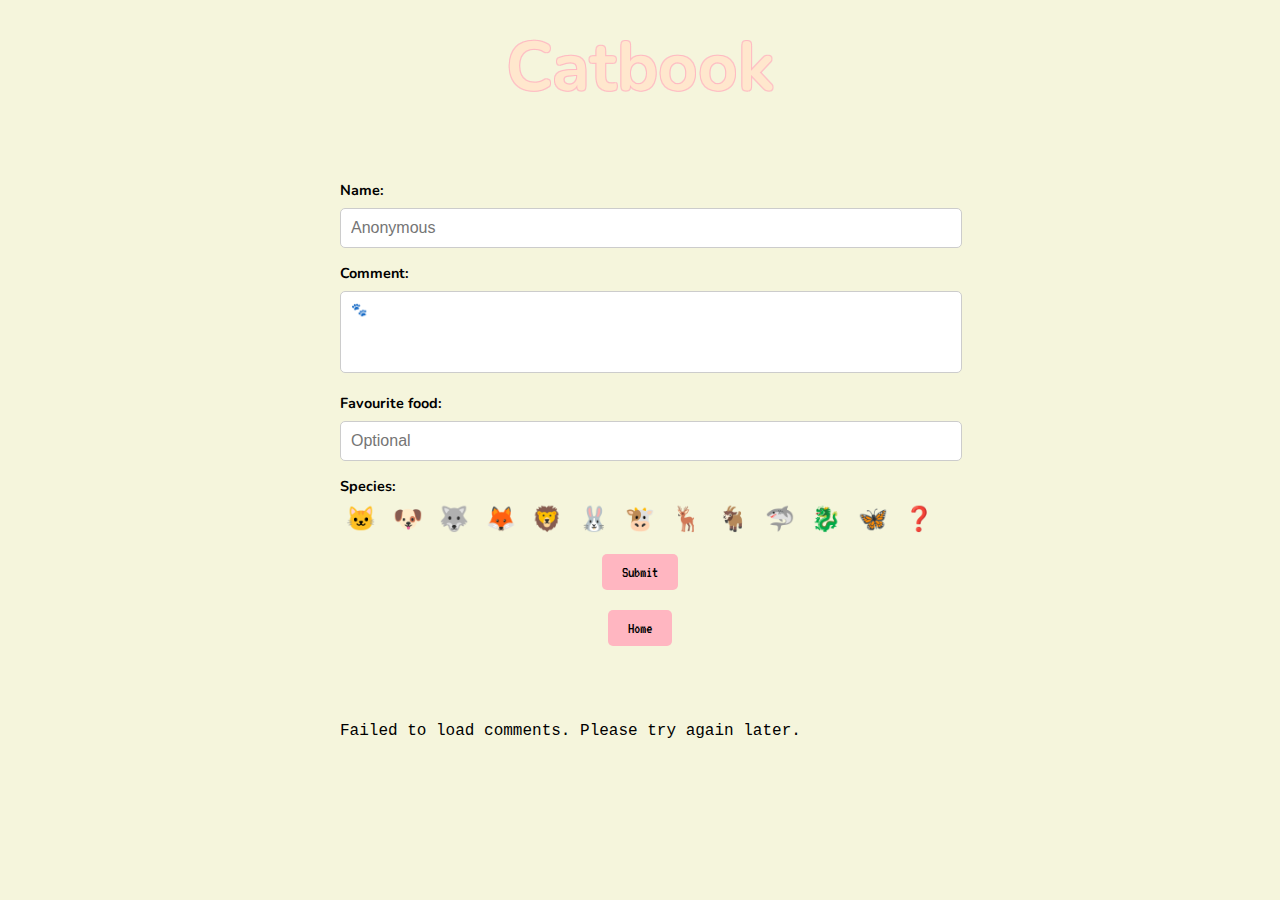
<file: oldindex.html>
<!DOCTYPE html>
<html lang="en">
<head>
<meta charset="UTF-8">
<meta name="viewport" content="width=device-width, initial-scale=1.0">
<title>>Catbook</title>
<style>
@font-face {
font-family: 'hack-regular';
src: url('hack-regular.ttf') format('truetype');
}

@font-face {
font-family: 'honeybee';
src: url('honeybee.ttf') format('truetype');
}

@font-face {
font-family: 'nunito';
src: url('nunito.ttf') format('truetype');
}

body {
font-family: 'Courier New', monospace;
margin: 0;
padding: 0;
background-color: beige;
display: flex;
flex-direction: column;
justify-content: center;
align-items: center;
}

@media (max-width: 1366px) and (max-height: 768px) {

body {
display: flex;
flex-direction: column;
justify-content: center;
align-items: center;
margin: 0;
}

}

h1 {
text-align: center;
margin-top: 20px;
font-size: 4.3em;
color: #ffe7cd;
font-family: 'nunito', sans-serif; 
text-shadow: 
-1px -1px 0 rgba(255, 182, 193, 0.8), 
1px -1px 0 rgba(255, 182, 193, 0.8), 
-1px  1px 0 rgba(255, 182, 193, 0.8), 
1px  1px 0 rgba(255, 182, 193, 0.8); 
}

h1 span {
color: pink;
}

label {
display: block;
margin-bottom: 8px;
font-weight: bold;
color: darkbrown;
font-family: 'nunito', sans-serif; 
font-size: 0.9em;
}

.form-container {
margin: 20px auto;
width: 90%;
max-width: 600px;
}

.form-container input,
.form-container textarea {
width: 100%;
padding: 10px;
margin-bottom: 15px;
border: 1px solid #ccc;
border-radius: 5px;
font-size: 1em;
}

.form-container textarea {
resize: none;
}

.species-buttons {
display: flex;
      flex-wrap: wrap;
justify-content: space-between;
margin-bottom: 15px;
}

.species-buttons button {
font-size: 1.5rem;
border: none;
background: none;
cursor: pointer;
}

.species-buttons button:hover {
transform: scale(1.2);
}

.comments-section {
margin: 20px auto;
width: 90%;
max-width: 600px;
}

.comment {
background-color: rgba(255, 231, 205, 255); 
color: #333; 
padding: 20px;
margin-bottom: 15px;
border-radius: 10px;
border: 1px solid rgba(255, 192, 203, 0.6); 
font-family: 'Arial', sans-serif; 
font-size: 0.9rem;
white-space: pre-wrap;
word-wrap: break-word;
overflow-wrap: break-word;
position: relative;
width: 100%;
box-sizing: border-box;
backdrop-filter: blur(5px); 
}
.comment iframe {
width: 100%; 
height: auto; 
aspect-ratio: 16 / 9; 
border-radius: 8px; 
max-width: 100%; 
}

.comment h4 {
margin: 0 0 5px;
}

.comment small {
display: block;
margin-top: 5px;
color: grey;
}

.submit-button {
display: block;
margin: 20px auto;
background-color: #ffb6c1;
transition: background-color 0.3s, transform 0.2s;
color: black;
padding: 10px 20px;
border: none;
border-radius: 5px;
cursor: pointer;
font-size: 1em;
font-family: 'hack-regular';
}


.submit-button:hover {
background-color: #ff9a9e; 
transform: scale(1.05); 
}

.submit-button:active {
background-color: #e6788e; 
transform: scale(0.95); 
}

.home-btn {
display: block;
margin: 20px auto;
background-color: #ffb6c1;
transition: background-color 0.3s, transform 0.2s;
color: black;
padding: 10px 20px;
border: none;
border-radius: 5px;
cursor: pointer;
font-size: 1em;
font-family: 'hack-regular';
}

.home-btn:hover {
background-color: #ff9a9e; 
transform: scale(1.05); 
}

.home-btn:active {
background-color: #e6788e; 
transform: scale(0.95); 
}
</style>
</head>



<body>
<h1>Catbook</h1>

<div class="form-container">
<form id="guestbook-form">
<label for="name">Name:</label>
<input type="text" id="name" name="name" required required placeholder="Anonymous">

<label for="comment">Comment:</label>
<textarea id="comment" name="comment" rows="4" maxlength="10000" required placeholder="🐾"></textarea>

<label for="question">Favourite food:</label>
<input type="text" id="question" name="question" placeholder="Optional">

<label for="species">Species:</label>
<div class="species-buttons" id="species-buttons">
<button type="button" data-species="🐱">🐱</button>
<button type="button" data-species="🐶">🐶</button>
<button type="button" data-species="🐺">🐺</button>
<button type="button" data-species="🦊">🦊</button>
<button type="button" data-species="🦁">🦁</button>
<button type="button" data-species="🐰">🐰</button>
<button type="button" data-species="🐮">🐮</button>
<button type="button" data-species="🦌">🦌</button>
<button type="button" data-species="🐐">🐐</button>
<button type="button" data-species="🦈">🦈</button>
<button type="button" data-species="🐉">🐉</button>
<button type="button" data-species="🦋">🦋</button>
<button type="button" data-species="❓">❓</button>
</div>

<button type="submit" class="submit-button">Submit</button>
<button class="home-btn" id="home-btn" onclick="window.location.href='/';">Home</button>
</form>
</div>

<div class="comments-section" id="comments-section"></div>



<script>
const form = document.getElementById('guestbook-form');
const commentsSection = document.getElementById('comments-section');
const speciesButtons = document.querySelectorAll('#species-buttons button');
let selectedSpecies = '';

const webAppUrl = 'https://script.google.com/macros/s/AKfycbx7bzct-SU2XZ0OgiSQhH76NGyh6oSHkngglBgWLd9-wr76G4uPvtjRw31DifL59iadtA/exec';

const cooldownPeriod = 5 * 60 * 1000;

speciesButtons.forEach(button => {
button.addEventListener('click', () => {
selectedSpecies = button.dataset.species;
speciesButtons.forEach(btn => btn.style.opacity = '0.5');
button.style.opacity = '1';
});
});

form.addEventListener('submit', (e) => {
e.preventDefault();

const lastSubmissionTime = localStorage.getItem('lastSubmissionTime');
const now = Date.now();

if (lastSubmissionTime && now - lastSubmissionTime < cooldownPeriod) {
alert('5 minutes between each comment, please!');
return;
}

const name = document.getElementById('name').value.trim();
const commentText = document.getElementById('comment').value.trim();
const question = document.getElementById('question').value.trim() || null;


if (!name || !commentText) {
alert('Name and comment cannot be empty!');
return;
}

const data = {
name,
species: selectedSpecies || '❓',
comment: commentText,
question,
};

fetch(webAppUrl, {
method: 'POST',
mode: 'no-cors',
headers: { 'Content-Type': 'application/json' },
body: JSON.stringify(data),
});

localStorage.setItem('lastSubmissionTime', now);

form.reset();
selectedSpecies = '';
speciesButtons.forEach(btn => btn.style.opacity = '1');
loadComments();
});

async function loadComments() {
try {
const response = await fetch(webAppUrl);
if (!response.ok) throw new Error('Failed to load comments.');


const { comments = [], questions = [] } = await response.json();
console.log('Fetched comments and questions:', { comments, questions });

commentsSection.innerHTML = '';
comments
.slice() 
.reverse() 
.forEach(({ timestamp, name, species, comment }) => {
const questionData = questions.find(q => {
const commentTimestamp = new Date(timestamp).toISOString().slice(0, 19); 
const questionTimestamp = new Date(q.timestamp).toISOString().slice(0, 19); 
return (
q.name.trim().toLowerCase() === name.trim().toLowerCase() &&
commentTimestamp === questionTimestamp
);
});
const questionText = questionData ? questionData.question : null;

const commentEl = document.createElement('div');
commentEl.classList.add('comment');

const nameEl = document.createElement('h4');
nameEl.textContent = `${species || '❓'} ${name || 'Anonymous'}`;
commentEl.appendChild(nameEl);


const textEl = document.createElement('p');
const ytRegex = /(?:https?:\/\/)?(?:www\.)?(?:youtube\.com\/watch\?v=|youtu\.be\/)([a-zA-Z0-9_-]+)/g;
const match = comment.match(ytRegex);
if (match) {
const videoId = match[0].split("v=")[1]?.split("&")[0] || match[0].split("/").pop().split("?")[0];
const iframe = document.createElement('iframe');
iframe.width = "100%"; 
iframe.height = "315";
iframe.src = `https://www.youtube.com/embed/${videoId}`;
iframe.frameBorder = "0";
iframe.allowFullscreen = true;
iframe.style.borderRadius = "8px"; 
const filteredComment = comment.replace(ytRegex, "").trim();
if (filteredComment) {
textEl.textContent = filteredComment;
commentEl.appendChild(textEl);
}
commentEl.appendChild(iframe);
} else {
textEl.textContent = comment || 'No comment provided.';
commentEl.appendChild(textEl);
}




if (questionText) {
const questionEl = document.createElement('p');
questionEl.textContent = `Favourite food: ${questionText}`;
commentEl.appendChild(questionEl);
}

const dateEl = document.createElement('small');
dateEl.textContent = timestamp ? formatDate(timestamp) : 'Invalid Date';
commentEl.appendChild(dateEl);

commentsSection.appendChild(commentEl);
});
} catch (error) {
console.error('Error loading comments:', error.message);
commentsSection.innerHTML = '<p>Failed to load comments. Please try again later.</p>';
}
}

function formatDate(timestamp) {
if (timestamp.includes('/')) return timestamp;
const date = new Date(timestamp);
if (isNaN(date)) return 'Invalid Date';
return `${date.getDate().toString().padStart(2, '0')}/${
       (date.getMonth() + 1).toString().padStart(2, '0')
     }/${date.getFullYear()}, ${date.toLocaleTimeString()} `;
}

setTimeout(() => {
loadComments();
}, 500);
</script>
</body>
</html>
</file>
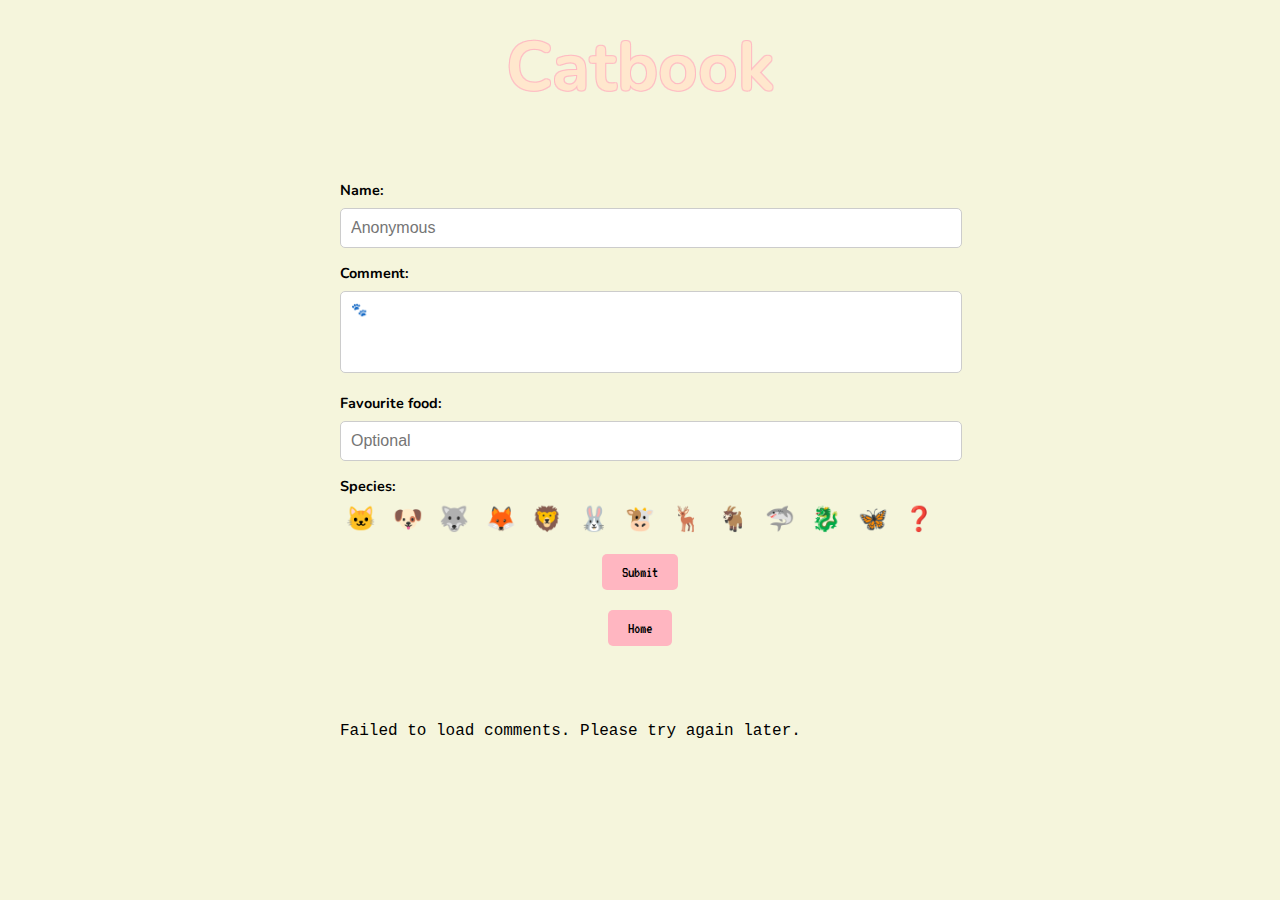
<file: oldindex438975.html>
<!DOCTYPE html>
<html lang="en">
<head>
<meta charset="UTF-8">
<meta name="viewport" content="width=device-width, initial-scale=1.0">
<title>>Catbook</title>
<style>
@font-face {
font-family: 'hack-regular';
src: url('hack-regular.ttf') format('truetype');
}

@font-face {
font-family: 'honeybee';
src: url('honeybee.ttf') format('truetype');
}

@font-face {
font-family: 'nunito';
src: url('nunito.ttf') format('truetype');
}

body {
font-family: 'Courier New', monospace;
margin: 0;
padding: 0;
background-color: beige;
display: flex;
flex-direction: column;
justify-content: center;
align-items: center;
}

@media (max-width: 1366px) and (max-height: 768px) {

body {
display: flex;
flex-direction: column;
justify-content: center;
align-items: center;
margin: 0;
}

}

h1 {
text-align: center;
margin-top: 20px;
font-size: 4.3em;
color: #ffe7cd;
font-family: 'nunito', sans-serif; 
text-shadow: 
-1px -1px 0 rgba(255, 182, 193, 0.8), 
1px -1px 0 rgba(255, 182, 193, 0.8), 
-1px  1px 0 rgba(255, 182, 193, 0.8), 
1px  1px 0 rgba(255, 182, 193, 0.8); 
}

h1 span {
color: pink;
}

label {
display: block;
margin-bottom: 8px;
font-weight: bold;
color: darkbrown;
font-family: 'nunito', sans-serif; 
font-size: 0.9em;
}

.form-container {
margin: 20px auto;
width: 90%;
max-width: 600px;
}

.form-container input,
.form-container textarea {
width: 100%;
padding: 10px;
margin-bottom: 15px;
border: 1px solid #ccc;
border-radius: 5px;
font-size: 1em;
}

.form-container textarea {
resize: none;
}

.species-buttons {
display: flex;
      flex-wrap: wrap;
justify-content: space-between;
margin-bottom: 15px;
}

.species-buttons button {
font-size: 1.5rem;
border: none;
background: none;
cursor: pointer;
}

.species-buttons button:hover {
transform: scale(1.2);
}

.comments-section {
margin: 20px auto;
width: 90%;
max-width: 600px;
}

.comment {
background-color: rgba(255, 231, 205, 255); 
color: #333; 
padding: 20px;
margin-bottom: 15px;
border-radius: 10px;
border: 1px solid rgba(255, 192, 203, 0.6); 
font-family: 'Arial', sans-serif; 
font-size: 0.9rem;
white-space: pre-wrap;
word-wrap: break-word;
overflow-wrap: break-word;
position: relative;
width: 100%;
box-sizing: border-box;
backdrop-filter: blur(5px); 
}
.comment iframe {
width: 100%; 
height: auto; 
aspect-ratio: 16 / 9; 
border-radius: 8px; 
max-width: 100%; 
}

.comment h4 {
margin: 0 0 5px;
}

.comment small {
display: block;
margin-top: 5px;
color: grey;
}

.submit-button {
display: block;
margin: 20px auto;
background-color: #ffb6c1;
transition: background-color 0.3s, transform 0.2s;
color: black;
padding: 10px 20px;
border: none;
border-radius: 5px;
cursor: pointer;
font-size: 1em;
font-family: 'hack-regular';
}


.submit-button:hover {
background-color: #ff9a9e; 
transform: scale(1.05); 
}

.submit-button:active {
background-color: #e6788e; 
transform: scale(0.95); 
}

.home-btn {
display: block;
margin: 20px auto;
background-color: #ffb6c1;
transition: background-color 0.3s, transform 0.2s;
color: black;
padding: 10px 20px;
border: none;
border-radius: 5px;
cursor: pointer;
font-size: 1em;
font-family: 'hack-regular';
}

.home-btn:hover {
background-color: #ff9a9e; 
transform: scale(1.05); 
}

.home-btn:active {
background-color: #e6788e; 
transform: scale(0.95); 
}
</style>
</head>



<body>
<h1>Catbook</h1>

<div class="form-container">
<form id="guestbook-form">
<label for="name">Name:</label>
<input type="text" id="name" name="name" required required placeholder="Anonymous">

<label for="comment">Comment:</label>
<textarea id="comment" name="comment" rows="4" maxlength="10000" required placeholder="🐾"></textarea>

<label for="question">Favourite food:</label>
<input type="text" id="question" name="question" placeholder="Optional">

<label for="species">Species:</label>
<div class="species-buttons" id="species-buttons">
<button type="button" data-species="🐱">🐱</button>
<button type="button" data-species="🐶">🐶</button>
<button type="button" data-species="🐺">🐺</button>
<button type="button" data-species="🦊">🦊</button>
<button type="button" data-species="🦁">🦁</button>
<button type="button" data-species="🐰">🐰</button>
<button type="button" data-species="🐮">🐮</button>
<button type="button" data-species="🦌">🦌</button>
<button type="button" data-species="🐐">🐐</button>
<button type="button" data-species="🦈">🦈</button>
<button type="button" data-species="🐉">🐉</button>
<button type="button" data-species="🦋">🦋</button>
<button type="button" data-species="❓">❓</button>
</div>

<button type="submit" class="submit-button">Submit</button>
<button class="home-btn" id="home-btn" onclick="window.location.href='/';">Home</button>
</form>
</div>

<div class="comments-section" id="comments-section"></div>



<script>
const form = document.getElementById('guestbook-form');
const commentsSection = document.getElementById('comments-section');
const speciesButtons = document.querySelectorAll('#species-buttons button');
let selectedSpecies = '';

const webAppUrl = 'https://script.google.com/macros/s/AKfycbx7bzct-SU2XZ0OgiSQhH76NGyh6oSHkngglBgWLd9-wr76G4uPvtjRw31DifL59iadtA/exec';

const cooldownPeriod = 5 * 60 * 1000;

speciesButtons.forEach(button => {
button.addEventListener('click', () => {
selectedSpecies = button.dataset.species;
speciesButtons.forEach(btn => btn.style.opacity = '0.5');
button.style.opacity = '1';
});
});

form.addEventListener('submit', (e) => {
e.preventDefault();

const lastSubmissionTime = localStorage.getItem('lastSubmissionTime');
const now = Date.now();

if (lastSubmissionTime && now - lastSubmissionTime < cooldownPeriod) {
alert('5 minutes between each comment, please!');
return;
}

const name = document.getElementById('name').value.trim();
const commentText = document.getElementById('comment').value.trim();
const question = document.getElementById('question').value.trim() || null;


if (!name || !commentText) {
alert('Name and comment cannot be empty!');
return;
}

const data = {
name,
species: selectedSpecies || '❓',
comment: commentText,
question,
};

fetch(webAppUrl, {
method: 'POST',
mode: 'no-cors',
headers: { 'Content-Type': 'application/json' },
body: JSON.stringify(data),
});

localStorage.setItem('lastSubmissionTime', now);

form.reset();
selectedSpecies = '';
speciesButtons.forEach(btn => btn.style.opacity = '1');
loadComments();
});

async function loadComments() {
try {
const response = await fetch(webAppUrl);
if (!response.ok) throw new Error('Failed to load comments.');


const { comments = [], questions = [] } = await response.json();
console.log('Fetched comments and questions:', { comments, questions });

commentsSection.innerHTML = '';
comments
.slice() 
.reverse() 
.forEach(({ timestamp, name, species, comment }) => {
const questionData = questions.find(q => {
const commentTimestamp = new Date(timestamp).toISOString().slice(0, 19); 
const questionTimestamp = new Date(q.timestamp).toISOString().slice(0, 19); 
return (
q.name.trim().toLowerCase() === name.trim().toLowerCase() &&
commentTimestamp === questionTimestamp
);
});
const questionText = questionData ? questionData.question : null;

const commentEl = document.createElement('div');
commentEl.classList.add('comment');

const nameEl = document.createElement('h4');
nameEl.textContent = `${species || '❓'} ${name || 'Anonymous'}`;
commentEl.appendChild(nameEl);


const textEl = document.createElement('p');
const ytRegex = /(?:https?:\/\/)?(?:www\.)?(?:youtube\.com\/watch\?v=|youtu\.be\/)([a-zA-Z0-9_-]+)/g;
const match = comment.match(ytRegex);
if (match) {
const videoId = match[0].split("v=")[1]?.split("&")[0] || match[0].split("/").pop().split("?")[0];
const iframe = document.createElement('iframe');
iframe.width = "100%"; 
iframe.height = "315";
iframe.src = `https://www.youtube.com/embed/${videoId}`;
iframe.frameBorder = "0";
iframe.allowFullscreen = true;
iframe.style.borderRadius = "8px"; 
const filteredComment = comment.replace(ytRegex, "").trim();
if (filteredComment) {
textEl.textContent = filteredComment;
commentEl.appendChild(textEl);
}
commentEl.appendChild(iframe);
} else {
textEl.textContent = comment || 'No comment provided.';
commentEl.appendChild(textEl);
}




if (questionText) {
const questionEl = document.createElement('p');
questionEl.textContent = `Favourite food: ${questionText}`;
commentEl.appendChild(questionEl);
}

const dateEl = document.createElement('small');
dateEl.textContent = timestamp ? formatDate(timestamp) : 'Invalid Date';
commentEl.appendChild(dateEl);

commentsSection.appendChild(commentEl);
});
} catch (error) {
console.error('Error loading comments:', error.message);
commentsSection.innerHTML = '<p>Failed to load comments. Please try again later.</p>';
}
}

function formatDate(timestamp) {
if (timestamp.includes('/')) return timestamp;
const date = new Date(timestamp);
if (isNaN(date)) return 'Invalid Date';
return `${date.getDate().toString().padStart(2, '0')}/${
       (date.getMonth() + 1).toString().padStart(2, '0')
     }/${date.getFullYear()}, ${date.toLocaleTimeString()} `;
}

setTimeout(() => {
loadComments();
}, 500);
</script>
</body>
</html>
</file>
